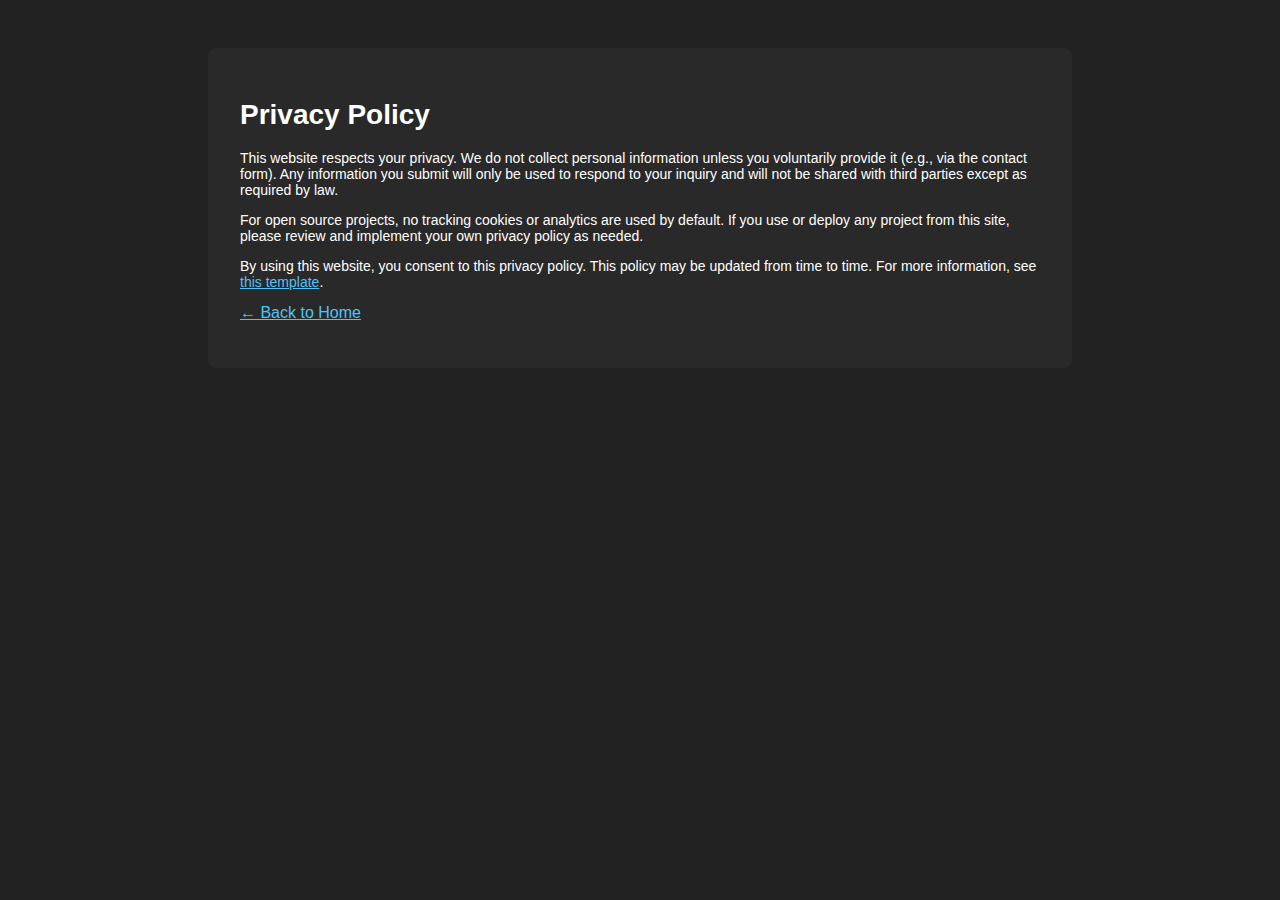
<file: privacy.html>
<!DOCTYPE html>
<html lang="en">
<head>
  <meta charset="UTF-8">
  <title>Privacy Policy - Priyanshu Portfolio</title>
  <link rel="stylesheet" href="/style.css">
  <meta name="viewport" content="width=device-width, initial-scale=1">
  <style>
    body { background: #222; color: #fff; font-family: 'Poppins', sans-serif; }
    .container { max-width: 800px; margin: 3rem auto; padding: 2rem; background: #292929; border-radius: 8px; }
    a { color: #4fc3f7; }
  </style>
</head>
<body>
  <div class="container">
    <h1>Privacy Policy</h1>
    <p>
      This website respects your privacy. We do not collect personal information unless you voluntarily provide it (e.g., via the contact form). Any information you submit will only be used to respond to your inquiry and will not be shared with third parties except as required by law.
    </p>
    <p>
      For open source projects, no tracking cookies or analytics are used by default. If you use or deploy any project from this site, please review and implement your own privacy policy as needed.
    </p>
    <p>
      By using this website, you consent to this privacy policy. This policy may be updated from time to time. For more information, see <a href="https://www.privacypolicies.com/blog/privacy-policy-template/" target="_blank">this template</a>.
    </p>
    <p>
      <a href="/" style="font-size:1rem;">&larr; Back to Home</a>
    </p>
  </div>
</body>
</html>
</file>
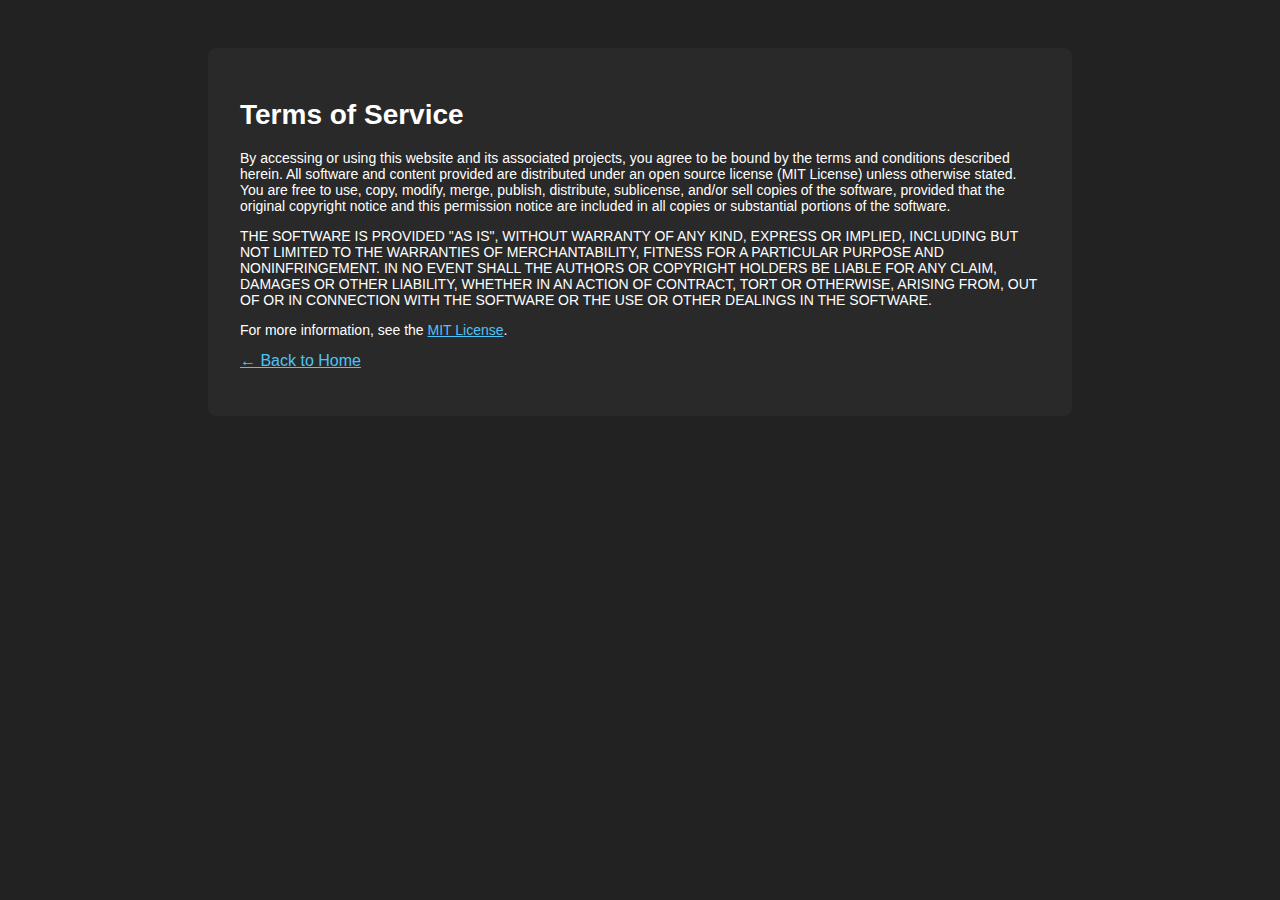
<file: terms.html>
<!DOCTYPE html>
<html lang="en">
<head>
  <meta charset="UTF-8">
  <title>Terms of Service - Priyanshu Portfolio</title>
  <link rel="stylesheet" href="/style.css">
  <meta name="viewport" content="width=device-width, initial-scale=1">
  <style>
    body { background: #222; color: #fff; font-family: 'Poppins', sans-serif; }
    .container { max-width: 800px; margin: 3rem auto; padding: 2rem; background: #292929; border-radius: 8px; }
    a { color: #4fc3f7; }
  </style>
</head>
<body>
  <div class="container">
    <h1>Terms of Service</h1>
    <p>
      By accessing or using this website and its associated projects, you agree to be bound by the terms and conditions described herein. All software and content provided are distributed under an open source license (MIT License) unless otherwise stated. You are free to use, copy, modify, merge, publish, distribute, sublicense, and/or sell copies of the software, provided that the original copyright notice and this permission notice are included in all copies or substantial portions of the software.
    </p>
    <p>
      THE SOFTWARE IS PROVIDED "AS IS", WITHOUT WARRANTY OF ANY KIND, EXPRESS OR IMPLIED, INCLUDING BUT NOT LIMITED TO THE WARRANTIES OF MERCHANTABILITY, FITNESS FOR A PARTICULAR PURPOSE AND NONINFRINGEMENT. IN NO EVENT SHALL THE AUTHORS OR COPYRIGHT HOLDERS BE LIABLE FOR ANY CLAIM, DAMAGES OR OTHER LIABILITY, WHETHER IN AN ACTION OF CONTRACT, TORT OR OTHERWISE, ARISING FROM, OUT OF OR IN CONNECTION WITH THE SOFTWARE OR THE USE OR OTHER DEALINGS IN THE SOFTWARE.
    </p>
    <p>
      For more information, see the <a href="https://opensource.org/licenses/MIT" target="_blank">MIT License</a>.
    </p>
    <p>
      <a href="/" style="font-size:1rem;">&larr; Back to Home</a>
    </p>
  </div>
</body>
</html>
</file>
<file: style.css>
@import url('https://fonts.googleapis.com/css2?family=Calistoga&display=swap');
@import url('https://fonts.googleapis.com/css2?family=Inter:wght@700&display=swap');

body, html {
  margin: 0;
  height: 100%; /* Ensure the body and html take full height */
  overflow-y: auto; /* Enable vertical scrolling */
}

body {
  margin: 0;
  min-height: 100vh; /* Ensure the body takes at least full viewport height */
  display: flex;
  flex-direction: column; /* Stack elements vertically */
  justify-content: flex-start; /* Align elements at the top */
  align-items: center; /* Center horizontally */
  background-color: #2c2c2c; /* Updated dark mode background color */
  font-family: 'Poppins', sans-serif;
  color: #fff8dc; /* Light yellow tint */
  overflow-x: hidden; /* Prevent horizontal scrolling */
  font-weight: 300; /* Lighter font weight */
  transition: background-color 0.3s ease, color 0.3s ease; /* Smooth transition */
  font-size: 14px; /* Make overall text size smaller */
}

body.light-mode {
  background-color: #f5f5f5; /* Updated light mode background color */
  color: #333333; /* Light mode text color */
}

body.light-mode .navbar {
  background-color: #dddddd; /* Light mode background for navbar */
  color: #333333; /* Light mode text color */
}

body.light-mode .navbar ul li a {
  color: #333333; /* Light mode link color */
}

body.light-mode .navbar ul li a:hover {
  color: #555555; /* Light mode hover effect */
}

.navbar {
  position: fixed;
  top: 0;
  left: 0;
  width: 100%; /* Full width */
  background-color: #3a3a3a; /* Dark mode background for navbar */
  color: #fff8dc; /* Navbar text color */
  display: none; /* Initially hidden */
  justify-content: space-between; /* Space between links and toggle button */
  align-items: center; /* Center items vertically */
  padding: 10px 20px;
  z-index: 1000; /* Ensure it stays above other elements */
  box-sizing: border-box; /* Include padding in width calculation */
}

.navbar ul {
  list-style: none;
  margin: 0;
  padding: 0;
  display: flex; /* Horizontal layout for links */
  gap: 20px;
}

.navbar ul li {
  display: inline;
}

.navbar ul li a {
  text-decoration: none;
  color: #fff8dc; /* Link color */
  font-weight: 400;
  transition: color 0.3s ease;
}

.navbar ul li a:hover {
  color: #dddddd; /* Hover effect for links */
}

.greeting-container {
  position: fixed; /* Ensure it stays at the top during animation */
  top: 0;
  left: 0;
  width: 100%; /* Full width */
  height: 100%; /* Full height */
  background-color: #343434; /* Dark mode background for greeting container */
  display: flex; /* Center content */
  justify-content: center;
  align-items: center;
  transition: transform 0.5s ease-in-out, opacity 0.5s ease-in-out; /* Smooth slide and fade */
  z-index: 999; /* Ensure it stays above other elements during animation */
  overflow: hidden; /* Prevent scrolling inside the greeting container */
}

body.light-mode .greeting-container {
    background-color: #3a3a3a;
}

#main-content {
  display: block; /* Ensure the main content is scrollable */
  opacity: 0; /* Start fully transparent */
  position: relative; /* Position it relative to the body */
  margin: 20px auto; /* Center the content horizontally */
  max-width: 700px; /* Shrink main content width */
  text-align: center; /* Center the text inside */
  transform: translateY(0); /* Remove vertical centering */
  padding: 18px; /* Slightly less padding */
  background-color: #2c2c2c; /* Match body background color */
  color: #fff8dc; /* Text color for dark mode */
}

body.light-mode #main-content {
  background-color: #f5f5f5; /* Match light mode body background color */
  color: #333333; /* Text color for light mode */
}

.theme-toggle {
  width: 50px;
  height: 50px;
  border: none;
  border-radius: 50%;
  background-color: #444444; /* Default background for dark mode */
  display: flex;
  justify-content: center;
  align-items: center;
  cursor: pointer;
  transition: background-color 0.3s ease, transform 0.3s ease;
}

body.light-mode .theme-toggle {
  background-color: #dddddda6; /* Background for light mode */
}

.theme-toggle img {
  width: 24px;
  height: 24px;
  transition: transform 0.3s ease;
}

.theme-toggle:hover img {
  transform: scale(1.2); /* Slight zoom effect on hover */
}

#projects {
  margin-top: 40px;
  position: relative;
  z-index: 1;
}

.projects-bg-image {
  position: absolute;
  top: 0;
  left: 50%;
  width: 100%;
  height: 100%;
  min-height: 400px;
  max-width: 100vw;
  object-fit: cover;
  transform: translateX(-50%);
  opacity: 0.13;
  z-index: 0;
  pointer-events: none;
  filter: blur(1.5px) grayscale(0.2);
}

.intro {
  display: flex;
  justify-content: flex-start; /* Align items to the left */
  align-items: center; /* Vertically align photo and text */
  padding: 40px;
  max-width: 1200px;
  margin: 0 auto;
  gap: 20px;
}

.intro-text {
  max-width: 600px;
  text-align: left; /* Align text to the left for better alignment with photo */
}

.intro-text h1 {
  font-size: 1.6rem; /* Smaller heading */
  font-weight: 400;
  margin-bottom: 16px;
  font-family: 'Calistoga', 'Poppins', sans-serif; /* Use Calistoga for heading */
}

/* Add Calistoga font for section headings */
#projects h2,
#contact h2 {
  font-family: 'Calistoga', 'Poppins', sans-serif;
  letter-spacing: 0.5px;
}

.intro-text p {
  font-size: 0.95rem;
  line-height: 1.5;
  margin-bottom: 16px;
}

.intro-text a {
  color: #fff8dc;
  text-decoration: underline;
}

.intro-text .buttons {
  display: flex;
  gap: 10px;
  align-items: center;
}

.resume-btn {
  display: flex;
  align-items: center;
  gap: 6px;
  padding: 10px 18px;
  font-size: 1rem;
  border: none;
  border-radius: 5px;
  cursor: pointer;
  background-color: #444444;
  color: #fff8dc;
  transition: background-color 0.3s ease;
}

.resume-btn:hover {
  background-color: #555555;
}

.resume-icon {
  width: 20px;
  height: 20px;
  display: inline-block;
}

.icon-btn {
  width: 38px;
  height: 38px;
  display: flex;
  align-items: center;
  justify-content: center;
  background: #444444;
  color: #fff8dc;
  border-radius: 50%;
  font-size: 1.2rem;
  border: none;
  transition: background 0.3s, color 0.3s, transform 0.3s;
  text-decoration: none;
}

.icon-btn:hover {
  background: #fff8dc;
  color: #444444;
  transform: scale(1.13);
}

.intro-text .buttons button {
  padding: 10px 20px;
  font-size: 1rem;
  border: none;
  border-radius: 5px;
  cursor: pointer;
  background-color: #444444;
  color: #fff8dc;
  transition: background-color 0.3s ease;
}

.intro-text .buttons button:hover {
  background-color: #555555;
}

.intro-image img {
  width: 100px;
  height: 150px;
  object-fit: cover;
  box-shadow: 0 4px 10px rgba(0, 0, 0, 0.3);
  display: block;
  margin: 0; /* Remove any default margin */
}

.intro-location {
  display: flex;
  align-items: center;
  gap: 7px;
  margin-bottom: 8px;
  margin-top: -6px;
}

.location-marker i {
  color: #e74c3c;
  font-size: 1.1em;
  vertical-align: middle;
}

.location-text {
  color: #b0bed9;
  font-size: 1em;
  font-family: 'Poppins', sans-serif;
  letter-spacing: 0.2px;
}

.footer {
  width: 100%; /* Ensure the footer spans the full width */
  background-color: #3a3a3a; /* Match navbar background color */
  color: #fff8dc; /* Light yellow text */
  text-align: center;
  padding: 20px;
  margin-top: 40px;
  box-sizing: border-box; /* Include padding in width calculation */
}

body.light-mode .footer {
  background-color: #dddddd; /* Light mode footer background */
  color: #333333; /* Light mode text color */
}

.footer-links {
  margin-top: 10px;
}

.footer-links a {
  color: #fff8dc; /* Link color */
  text-decoration: none;
  margin: 0 10px;
  font-weight: 400;
  transition: color 0.3s ease;
}

body.light-mode .footer-links a {
  color: #333333; /* Light mode link color */
}

.footer-links a:hover {
  color: #dddddd; /* Hover effect for links */
}

.social-bar {
  display: flex;
  justify-content: center;
  align-items: center;
  gap: 4px; /* Keep a gap of 10px between icons */
  padding: 5px; /* Adjust padding to fit the icons */
  background-color: #3a3a3a; /* Match footer background */
  border-radius: 15px; /* Slightly smaller border radius */
  margin-top: 20px;
  border: 0.2px solid #fff8dc; /* Thinner white boundary */
  position: relative;
  width: fit-content; /* Automatically adjust width to fit the icons */
  margin-left: auto; /* Center the bar horizontally */
  margin-right: auto; /* Center the bar horizontally */
}

.social-bar .icon {
  position: relative;
  width: 30px; /* Smaller size */
  height: 30px; /* Smaller size */
  display: flex;
  justify-content: center;
  align-items: center;
  background-color: #fff8dc; /* Light yellow tint */
  border-radius: 50%;
  transition: transform 0.3s ease, box-shadow 0.3s ease;
  font-size: 0.9rem; /* Smaller icon size */
  color: #3a3a3a; /* Icon color */
  text-decoration: none;
  box-shadow: none;
}

.social-bar .icon:hover {
  transform: translateY(-8px) scale(1.2);
  box-shadow: 0 3px 16px 4px rgba(255,255,255,0.5); /* Stronger white aura */
  z-index: 2;
}

.social-bar .icon:focus {
  outline: none;
}

.social-bar .icon:not(:hover) {
  transition: transform 0.3s, box-shadow 0.3s;
}

.social-bar .icon:hover ~ .icon,
.social-bar .icon:has(~ .icon:hover) {
  /* No effect on right-side siblings when left icon is hovered */
}

.social-bar .icon:hover + .icon,
.social-bar .icon:has(+ .icon:hover) {
  /* No effect on left-side siblings when right icon is hovered */
}

/* Aura for immediate neighbors */
.social-bar .icon:hover + .icon,
.social-bar .icon:has(+ .icon:hover) {
  box-shadow: 0 0 10px 2px rgba(255,255,255,0.3);
  z-index: 1;
}
.social-bar .icon:has(~ .icon:hover) {
  /* For left neighbor in browsers that support :has */
  box-shadow: 0 0 10px 2px rgba(255,255,255,0.3);
  z-index: 1;
}

/* Fallback for browsers without :has support (only right neighbor gets aura) */
.social-bar .icon:hover + .icon {
  box-shadow: 0 0 10px 2px rgba(255,255,255,0.3);
  z-index: 1;
}

.contact-form {
  max-width: 400px;
  margin: 30px auto 0 auto;
  background: #232323;
  border-radius: 10px;
  padding: 24px 20px 16px 20px;
  box-shadow: 0 2px 12px rgba(0,0,0,0.12);
  display: flex;
  flex-direction: column;
  gap: 16px;
}

body.light-mode .contact-form {
  background: #f7f7f7;
}

.form-group {
  display: flex;
  flex-direction: column;
  gap: 4px;
}

.contact-form label {
  font-size: 0.95em;
  color: #fff8dc;
  margin-bottom: 2px;
}

body.light-mode .contact-form label {
  color: #333;
}

.contact-form input[type="email"],
.contact-form input[type="text"],
.contact-form textarea {
  padding: 8px 10px;
  border: 1px solid #444;
  border-radius: 4px;
  background: #2c2c2c;
  color: #fff8dc;
  font-size: 1em;
  resize: none;
}

body.light-mode .contact-form input[type="email"],
body.light-mode .contact-form input[type="text"],
body.light-mode .contact-form textarea {
  background: #fff;
  color: #222;
  border: 1px solid #bbb;
}

.contact-form input[readonly] {
  background: #444;
  color: #bbb;
  cursor: not-allowed;
}

body.light-mode .contact-form input[readonly] {
  background: #eee;
  color: #888;
}

.contact-form input[type="file"] {
  display: none; /* Hide the default file input */
}

.file-upload-label {
  display: inline-flex;
  align-items: center;
  gap: 8px;
  background: #444444;
  color: #fff8dc;
  border-radius: 20px;
  padding: 7px 16px;
  font-size: 0.98em;
  cursor: pointer;
  border: none;
  transition: background 0.2s, color 0.2s;
  margin-top: 2px;
  margin-bottom: 2px;
  font-weight: 400;
}

.file-upload-label:hover {
  background: #555555;
  color: #fff;
}

.file-upload-label i {
  font-size: 1.2em;
}

#file-chosen {
  margin-left: 10px;
  color: #bbb;
  font-size: 0.95em;
  max-width: 180px;
  overflow: hidden;
  text-overflow: ellipsis;
  white-space: nowrap;
  display: inline-block;
  vertical-align: middle;
}

.contact-form input[type="file"] {
  background: none;
  color: #fff8dc;
  font-size: 0.95em;
  border: none;
  padding: 0;
}

body.light-mode .contact-form input[type="file"] {
  color: #333;
}

.gmail-btn {
  display: flex;
  align-items: center;
  gap: 8px;
  background: #1a73e8;
  color: #fff;
  border: none;
  border-radius: 24px;
  padding: 10px 22px;
  font-size: 1em;
  font-weight: 500;
  cursor: pointer;
  transition: background 0.2s, box-shadow 0.2s, transform 0.2s;
  box-shadow: 0 2px 8px rgba(26,115,232,0.10);
  margin-top: 8px;
}

.gmail-btn i {
  font-size: 1.1em;
}

.gmail-btn:hover {
  background: #1765c1;
  transform: translateY(-2px) scale(1.04);
  box-shadow: 0 4px 16px rgba(26,115,232,0.18);
}

.flash-messages {
  width: 100%;
  display: flex;
  flex-direction: column;
  align-items: center;
  margin-top: 70px;
  z-index: 2000;
  position: fixed;
  left: 0;
}

.flash-message {
  background: #1a73e8;
  color: #fff;
  padding: 12px 24px;
  border-radius: 8px;
  margin-bottom: 10px;
  font-size: 1em;
  box-shadow: 0 2px 8px rgba(26,115,232,0.10);
  animation: fadeOut 3s forwards;
}

@keyframes fadeOut {
  0% { opacity: 1; }
  80% { opacity: 1; }
  100% { opacity: 0; }
}

.timeline-section {
  width: 100%;
  max-width: 700px;
  margin: 0 auto 40px auto;
  padding-top: 30px;
  position: relative;
}

.timeline-tabs {
  display: flex;
  justify-content: flex-start;
  align-items: center;
  margin-bottom: 12px;
  gap: 0;
  position: relative;
  background: transparent;
  border-radius: 12px 12px 0 0;
  overflow: hidden;
  box-shadow: 0 2px 8px rgba(26,115,232,0.05);
}

.timeline-tab {
  flex: 1 1 0;
  padding: 12px 0;
  font-family: 'Inter', 'Poppins', sans-serif;
  font-size: 1.08em;
  font-weight: 700;
  border: none;
  border-radius: 0;
  background: transparent;
  color: #b0bed9;
  cursor: pointer;
  transition: background 0.2s, color 0.2s;
  outline: none;
  position: relative;
  z-index: 1;
  letter-spacing: 0.5px;
}

.timeline-tab.active {
  background: #232323;
  color: #fff8dc;
}

.timeline-tab:not(.active):hover {
  background: #232323;
  color: #fff;
}

/* Slider animation for tab indicator */
.timeline-tabs .tab-slider {
  position: absolute;
  bottom: 0;
  left: 0;
  height: 3px;
  width: 50%;
  /* Use a yellow-peach gradient matching the theme */
  background: linear-gradient(90deg, #ffe08a 0%, #ffd6b0 100%);
  border-radius: 2px 2px 0 0;
  transition: transform 0.3s cubic-bezier(.4,0,.2,1), background 0.3s;
  z-index: 2;
  will-change: transform;
  box-shadow: 0 2px 8px rgba(255, 224, 138, 0.13);
}

.timeline-container {
  background: #232323;
  border-radius: 0 0 18px 18px;
  border: 1.5px solid #232323;
  padding: 24px 24px 8px 24px;
  position: relative;
  min-height: 320px;
  box-shadow: 0 2px 12px rgba(26,115,232,0.07);
  text-align: left; /* Add this to left-align content */
}

body.light-mode .timeline-container {
  background: #f7f7f7;
  border-color: #b0bed9;
}

.timeline-content {
  position: relative;
  text-align: left; /* Ensure timeline items are left-aligned */
}

.timeline-item {
  display: flex;
  align-items: flex-start;
  gap: 18px;
  margin-bottom: 28px;
  position: relative;
}

.timeline-item:last-child {
  margin-bottom: 0;
}

.timeline-icon {
  width: 48px;
  height: 48px;
  background: #fff8dc;
  border-radius: 50%;
  display: flex;
  align-items: center;
  justify-content: center;
  border: 2px solid #b0bed9;
  flex-shrink: 0;
  margin-top: 2px;
  box-shadow: 0 2px 8px rgba(26,115,232,0.08);
}

.timeline-icon img {
  width: 28px;
  height: 28px;
  object-fit: contain;
  display: block;
  margin: 0 auto;
}

.timeline-details {
  flex: 1;
  display: flex;
  flex-direction: column;
}

.timeline-date {
  font-size: 0.98em;
  color: #b0bed9;
  margin-bottom: 2px;
}

.timeline-title {
  font-size: 1.13em;
  font-weight: 700;
  color: #fff8dc;
  margin-bottom: 2px;
  letter-spacing: 0.2px;
}

.timeline-role {
  font-size: 0.98em;
  color: #fff;
  opacity: 0.85;
}

.timeline-content:before {
  content: '';
  position: absolute;
  left: 23px;
  top: 0;
  bottom: 0;
  width: 2px;
  background: linear-gradient(180deg, #b0bed9 0%, #1a73e8 100%);
  z-index: 0;
  opacity: 0.5;
}

.timeline-item:first-child .timeline-icon {
  margin-top: 0;
}

body.light-mode .timeline-icon {
  background: #fff;
  border-color: #b0bed9;
}

body.light-mode .timeline-title {
  color: #232323;
}

body.light-mode .timeline-role {
  color: #333;
}

body.light-mode .timeline-date {
  color: #1a73e8;
}

.projects-grid {
  display: flex;
  flex-wrap: wrap;
  gap: 32px;
  justify-content: center;
  margin-top: 32px;
  position: relative;
  z-index: 1;
}

.project-card {
  position: relative;
  width: 320px;
  height: 300px; /* Increased height */
  background: #232323;
  border-radius: 22px;
  box-shadow: 0 4px 24px rgba(26,115,232,0.08);
  overflow: hidden;
  transition: box-shadow 0.3s, transform 0.3s;
  display: flex;
  flex-direction: column;
  justify-content: flex-end;
  margin-bottom: 24px;
}

.project-card-bg {
  position: absolute;
  inset: 0;
  width: 100%;
  height: 100%;
  object-fit: cover;
  opacity: 0.18;
  z-index: 0;
  pointer-events: none;
  transition: opacity 0.3s;
}

.project-card:hover .project-card-bg {
  opacity: 0.28;
}

.project-card-content {
  padding: 32px 28px 32px 28px; /* More vertical padding for taller card */
  z-index: 2;
  position: relative;
}

.project-title {
  font-size: 1.18em;
  font-weight: 700;
  color: #fff8dc;
  margin-bottom: 8px;
  font-family: 'Calistoga', 'Poppins', sans-serif;
}

.project-desc {
  font-size: 1em;
  color: #b0bed9;
  margin-bottom: 0;
}

.project-card-actions {
  position: absolute;
  inset: 0;
  background: rgba(30,32,38,0.93);
  display: flex;
  flex-direction: column;
  align-items: center;
  justify-content: center;
  opacity: 0;
  pointer-events: none;
  transition: opacity 0.3s;
  z-index: 3;
}

.project-card:hover .project-card-actions {
  opacity: 1;
  pointer-events: auto;
}

.project-card-actions a {
  display: inline-flex;
  align-items: center;
  gap: 8px;
  background: #ffe08a; /* Changed from blue to yellow-peach */
  color: #232323;
  border-radius: 18px;
  padding: 10px 22px;
  font-size: 1em;
  font-weight: 500;
  text-decoration: none;
  margin: 8px 0;
  transition: background 0.2s, color 0.2s, transform 0.2s;
  box-shadow: 0 2px 8px rgba(255, 224, 138, 0.13);
}

.project-card-actions a:hover {
  background: #fff8dc;
  color: #232323;
  transform: scale(1.07);
}

@media (max-width: 950px) {
  .projects-grid {
    flex-direction: column;
    align-items: center;
    gap: 24px;
  }
  .project-card {
    width: 98vw;
    max-width: 420px;
  }
}

@media (max-width: 800px) {
  .timeline-section, .timeline-container {
    max-width: 98vw;
    padding-left: 8px;
    padding-right: 8px;
  }
  .timeline-item {
    gap: 10px;
  }
  .timeline-icon {
    width: 36px;
    height: 36px;
  }
  .timeline-icon img {
    width: 28px;
    height: 28px;
    object-fit: contain;
    display: block;
    margin: 0 auto;
  }
}
</file>
